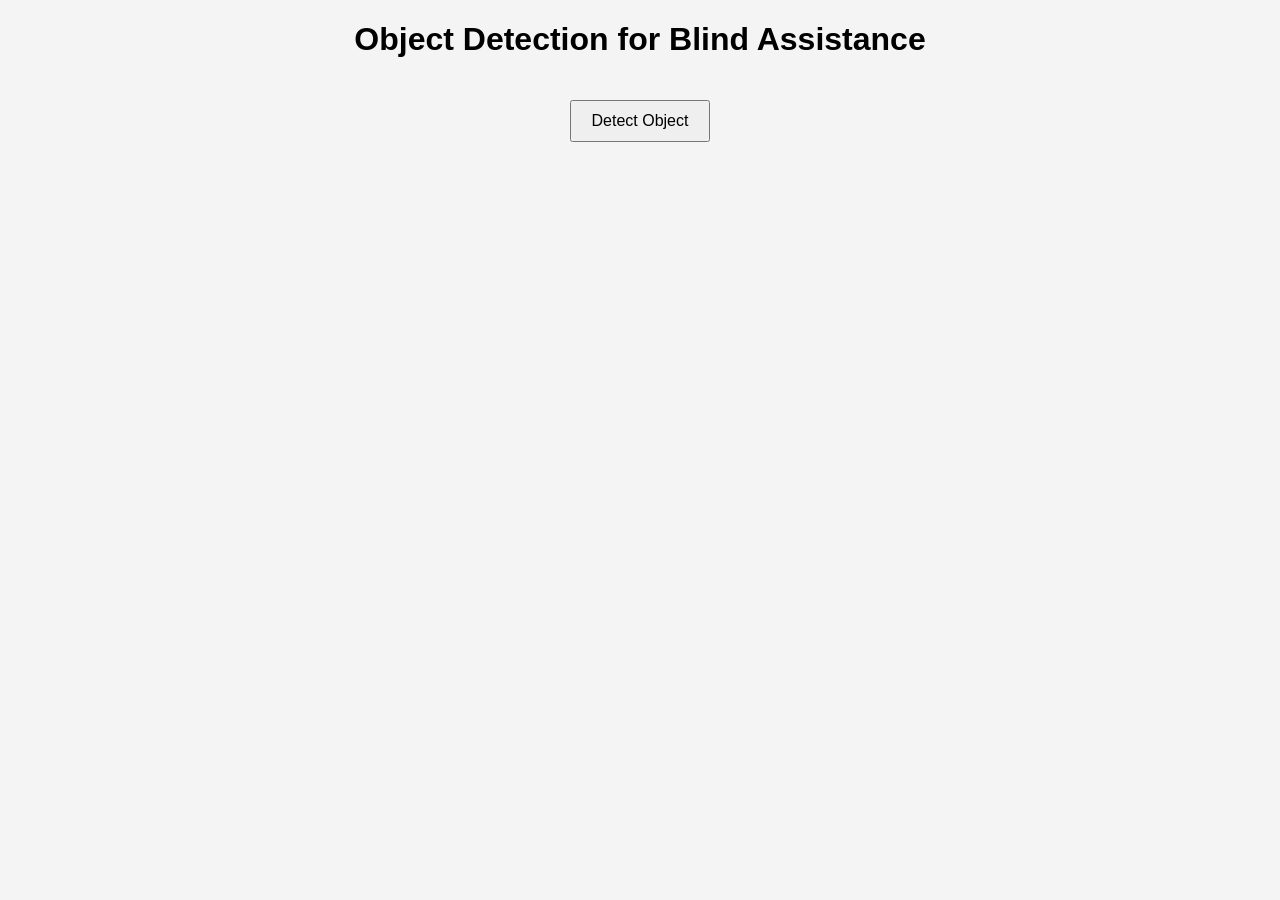
<file: frontend/index.html>
<!DOCTYPE html>
<html>
<head>
    <title>Blind Assistance System</title>
    <link rel="stylesheet" href="style.css">
</head>
<body>

    <h1>Object Detection for Blind Assistance</h1>

    <button onclick="detectObject()">Detect Object</button>

    <div class="result">
        <img id="outputImage" />
        <p id="labels"></p>
    </div>

    <script src="script.js"></script>
</body>
</html>
</file>
<file: frontend/style.css>
body {
    font-family: Arial;
    text-align: center;
    background-color: #f4f4f4;
}

button {
    padding: 10px 20px;
    font-size: 16px;
    margin: 20px;
    cursor: pointer;
}

.result img {
    width: 500px;
    margin-top: 20px;
}
</file>
